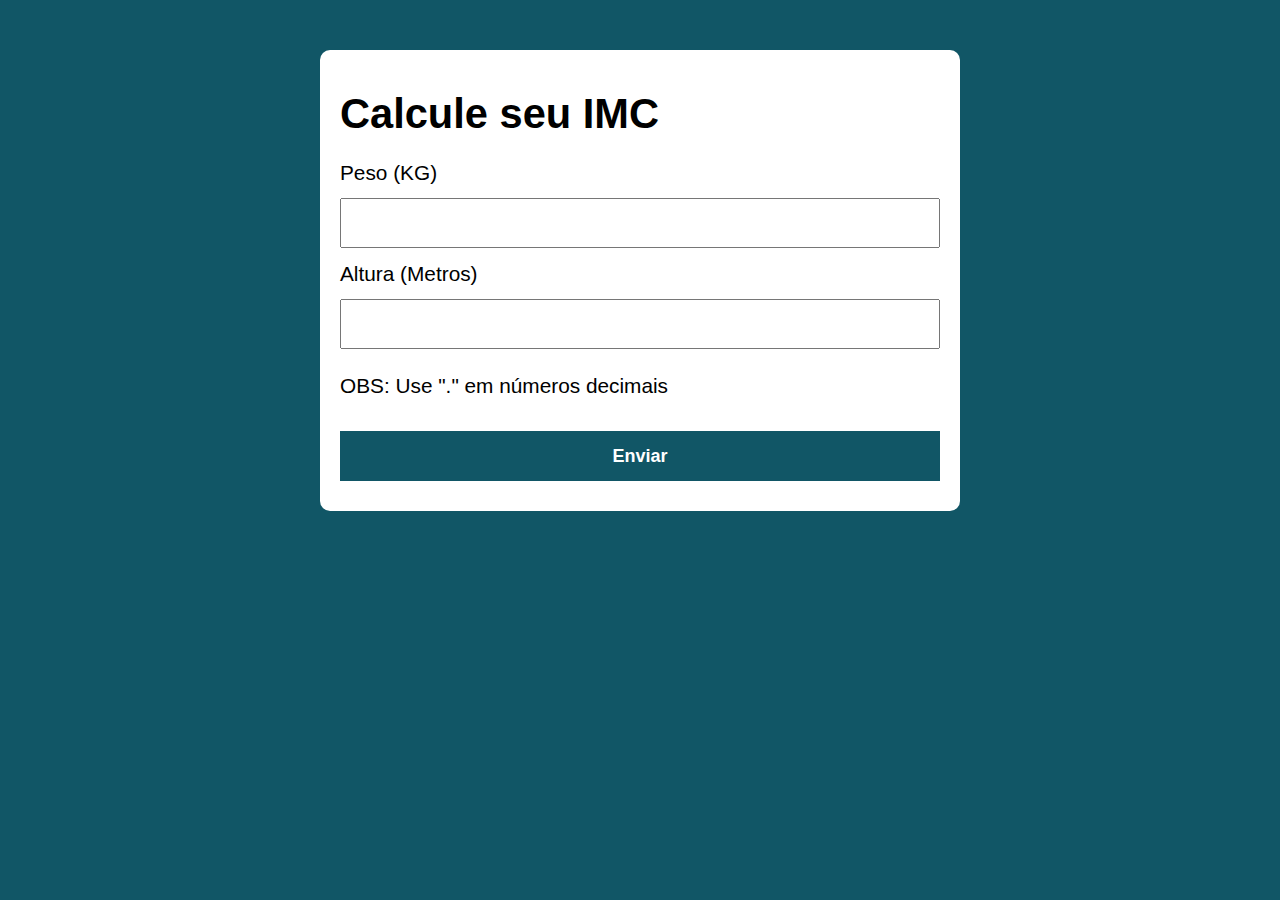
<file: imc/index.html>
<!DOCTYPE html>
<html lang="pt-BR">

<head>
  <meta charset="UTF-8">
  <meta name="viewport" content="width=device-width, initial-scale=1.0">
  <meta http-equiv="X-UA-Compatible" content="ie=edge">
  <title>Calcule seu IMC</title>
  <link rel="stylesheet" href="./assets/css/style.css">
</head>

<body>

  <section class="container">
    <h1>Calcule seu IMC</h1>
    <form action="/" id="form" method="post">
      <label for="peso">Peso (KG)</label>
      <input type="text" id="peso" name="peso">
      <label for="altura">Altura (Metros)</label>
      <input type="text" id="altura" name="altura">
      <p>OBS: Use "." em números decimais</p>
      <button type="submit">Enviar</button>
    </form>

    <div id="resultado"></div>
  </section>

  <script src="./assets/js/main.js"></script>
</body>

</html>
</file>
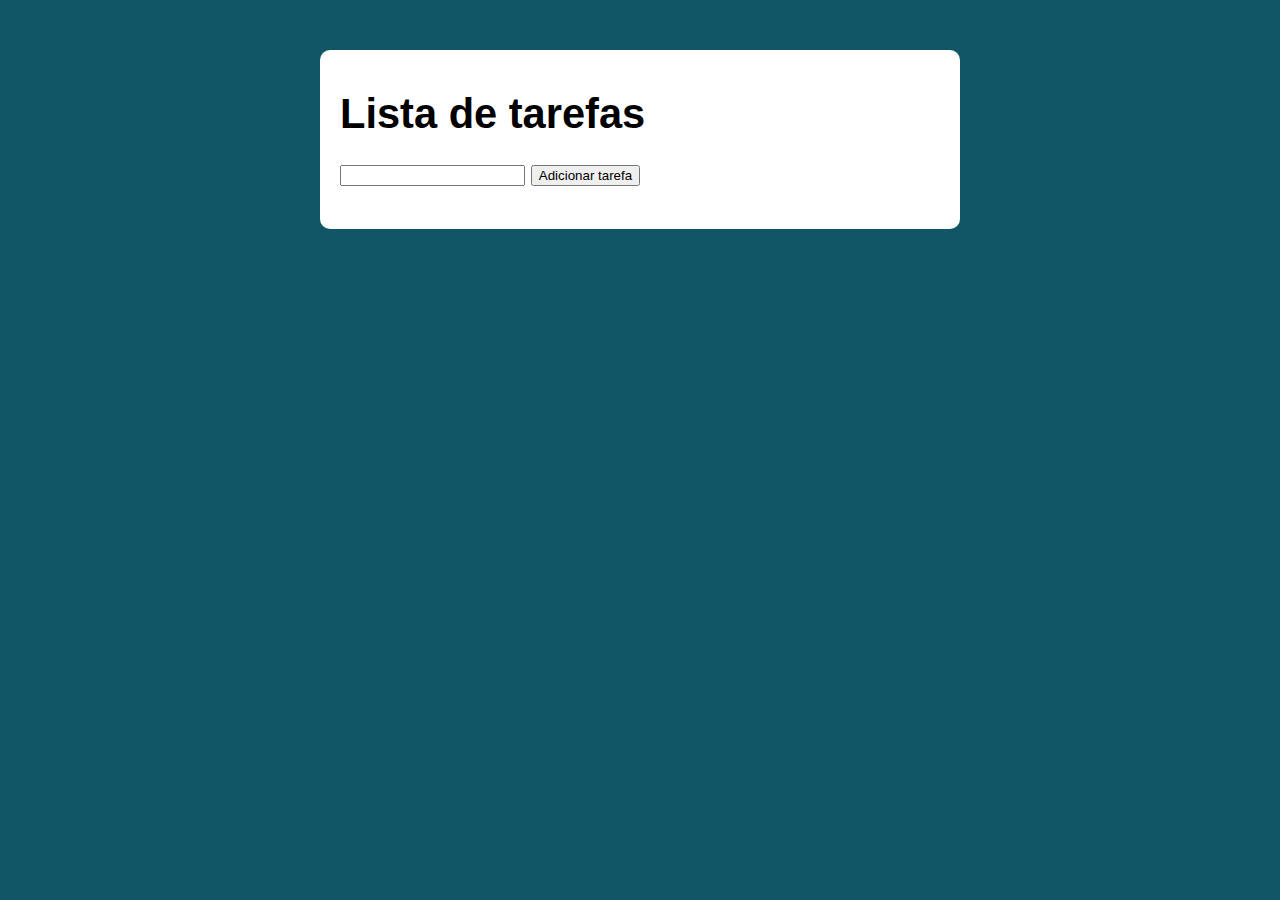
<file: lista_de_tarefas/index.html>
<!DOCTYPE html>
<html lang="pt-BR">

<head>
  <meta charset="UTF-8">
  <meta name="viewport" content="width=device-width, initial-scale=1.0">
  <meta http-equiv="X-UA-Compatible" content="ie=edge">
  <title>Lista de tarefas</title>
  <link rel="stylesheet" href="./assets/css/style.css">
</head>

<body>

  <section class="container">
    <h1>Lista de tarefas</h1>
    <p>
      <input type="text" class="input-tarefa">
      <button class="btn-tarefa">Adicionar tarefa</button>
    </p>

    <ul class="tarefas"></ul>
  </section>

  <script src="./assets/js/main.js"></script>
</body>

</html>
</file>
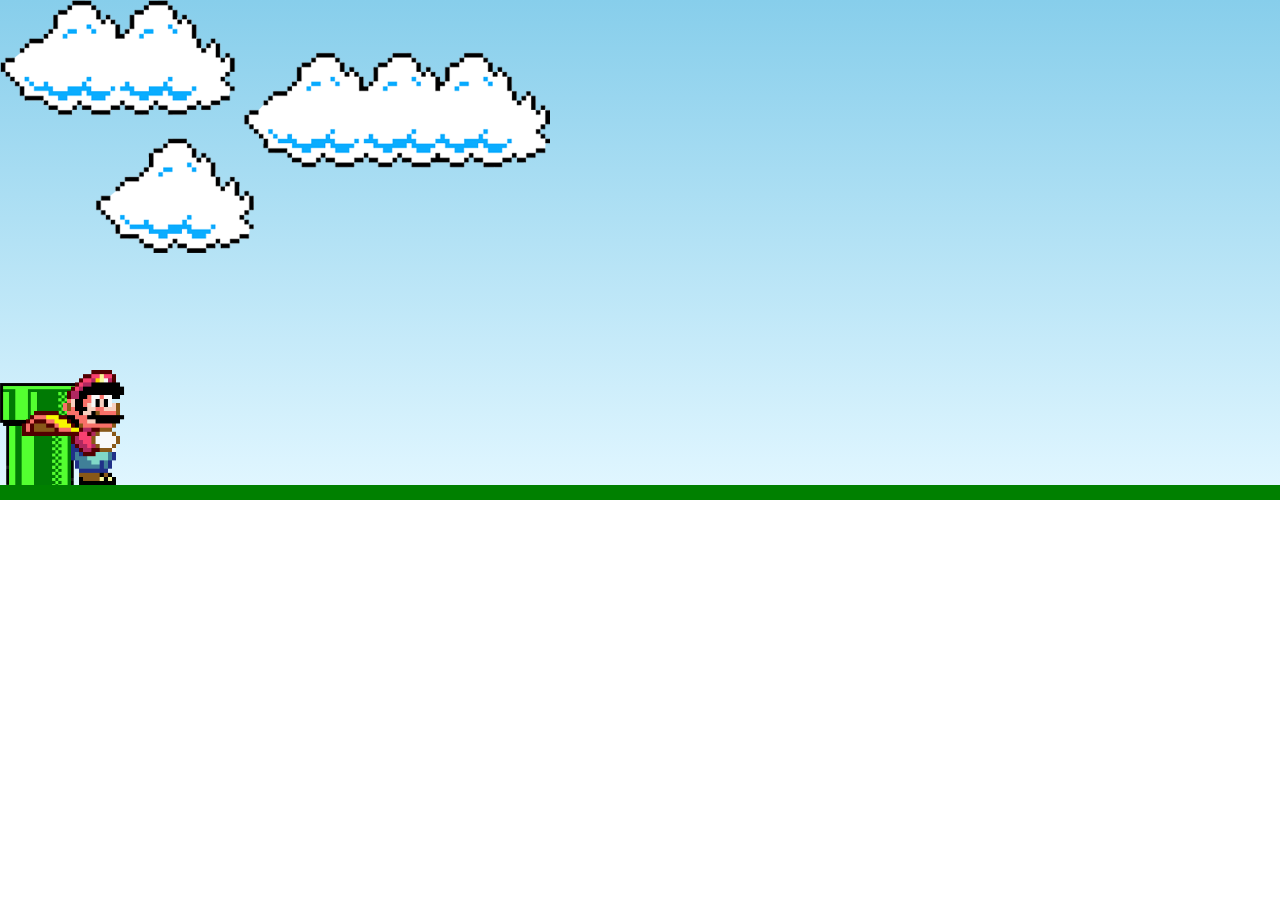
<file: Mario_Jump/index.html>
<!DOCTYPE html>
<html lang="pt-BR">
<head>
    <meta charset="UTF-8">
    <meta name="viewport" content="width=device-width, initial-scale=1.0">
    <title>Mario Jump</title>
    <link rel="stylesheet" href="css/style.css">
</head>
<body>
    <div class="game-board">
        <img src="images/clouds.png" class="clouds">
        <img src="images/pipe.png" class="pipe">
        <img src="images/mario.gif" class="mario">
    </div>
    <script src="js/main.js"></script>
</body>
</html>
</file>
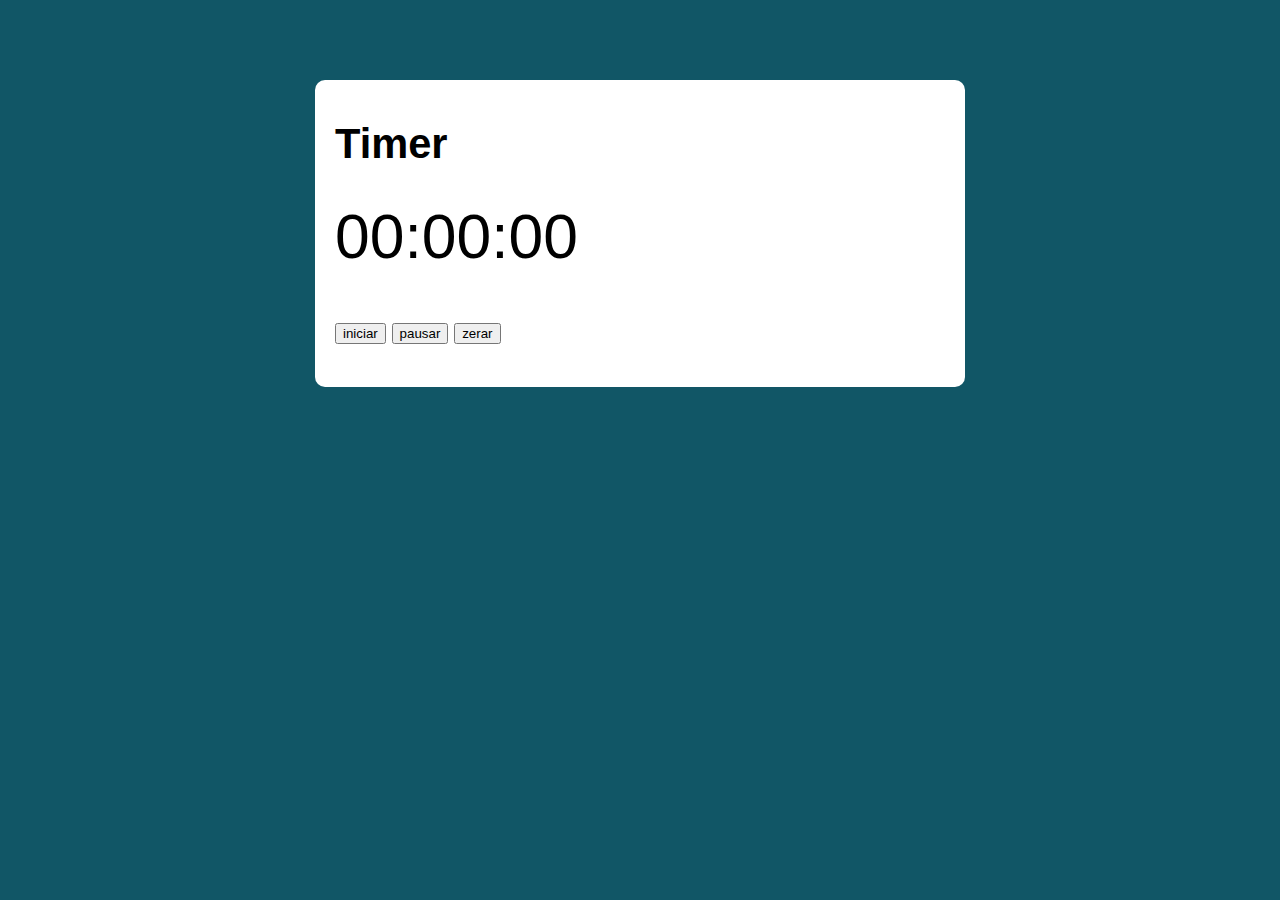
<file: timer/index.html>
<!DOCTYPE html>
<html lang="pt-BR">

<head>
  <meta charset="UTF-8">
  <meta name="viewport" content="width=device-width, initial-scale=1.0">
  <meta http-equiv="X-UA-Compatible" content="ie=edge">
  <title>Timer</title>
  <link rel="stylesheet" href="./assets/css/style.css">
</head>

<body>
  <div class="timer">
    <h1>
      Timer
    </h1>
    <p class="relogio">00:00:00</p>
    <p>
      <button class="iniciar">iniciar</button>
      <button class="pausar">pausar</button>
      <button class="zerar">zerar</button>
    </p>
  </div>
  <script src="./assets/js/main.js"></script>
</body>

</html>
</file>
<file: imc/assets/css/style.css>
:root {
  --primary-color: rgb(17, 86, 102);
  --primary-color-darker: rgb(9, 48, 56);
}

* {
  box-sizing: border-box;
  outline: 0;
}

body {
  margin: 0;
  padding: 0;
  background: var(--primary-color);
  font-family: 'Open sans', sans-serif;
  font-size: 1.3em;
  line-height: 1.5em;
}

.container {
  max-width: 640px;
  margin: 50px auto;
  background: #fff;
  padding: 20px;
  border-radius: 10px;
}

form input, form label, form button {
  display: block;
  width: 100%;
  margin-bottom: 10px;
}

form input {
  font-size: 24px;
  height: 50px;
  padding: 0 20px;
}

form input:focus {
  outline: 1px solid var(--primary-color);
}

form button {
  border: none;
  background: var(--primary-color);
  color: #fff;
  font-size: 18px;
  font-weight: 700;
  height: 50px;
  cursor: pointer;
  margin-top: 30px;
}

form button:hover {
  background: var(--primary-color-darker);
}

.paragrafo-resultado {
  background: rgb(109, 255, 182);
  padding: 10px 20px;
}

.bad {
  background-color: coral;
  padding: 10px 20px;
}
</file>
<file: lista_de_tarefas/assets/css/style.css>
:root {
  --primary-color: rgb(17, 86, 102);
  --primary-color-darker: rgb(9, 48, 56);
}

* {
  box-sizing: border-box;
  outline: 0;
}

body {
  margin: 0;
  padding: 0;
  background: var(--primary-color);
  font-family: 'Open sans', sans-serif;
  font-size: 1.3em;
  line-height: 1.5em;
}

.container {
  max-width: 640px;
  margin: 50px auto;
  background: #fff;
  padding: 20px;
  border-radius: 10px;
}

form input, form label, form button {
  display: block;
  width: 100%;
  margin-bottom: 10px;
}

form input {
  font-size: 24px;
  height: 50px;
  padding: 0 20px;
}

form input:focus {
  outline: 1px solid var(--primary-color);
}

form button {
  border: none;
  background: var(--primary-color);
  color: #fff;
  font-size: 18px;
  font-weight: 700;
  height: 50px;
  cursor: pointer;
  margin-top: 30px;
}

form button:hover {
  background: var(--primary-color-darker);
}
</file>
<file: Mario_Jump/css/style.css>
* {
    margin: 0;
    padding: 0;
    box-sizing: border-box;
}

.clouds {
    position: absolute;
    width: 550px;
    animation: clouds-animation 20s infinite linear;
}

.game-board {
    width: 100%;
    height: 500px;
    border-bottom: 15px solid green;
    margin: 0 auto;
    position: relative;
    overflow: hidden;
    background: linear-gradient(#87CEEB, #E0F6FF);
}

.pipe {
    position: absolute;
    bottom: 0;
    width: 80px;
    animation: pipe-animation 1.5s infinite linear;
}

.mario {
    width: 150px;
    position: absolute;
    bottom: 0;
}

.jump {
    animation: jump 500ms ease-out;
}

@keyframes pipe-animation {
    from {
        right: -80px;
    }
    to {
        right: 100%;
    }
}

@keyframes jump {    
    0% {
        bottom: 0;
    }
    40% {
        bottom: 180px;
    }
    50% {
        bottom: 180px;
    }
    60% {
        bottom: 180px;
    }
    100% {
        bottom: 0;
    }
}

@keyframes clouds-animation {
    from {
        right: -550px;
    }
    to {
        right: 100%;
    }
}
</file>
<file: timer/assets/css/style.css>
:root {
  --primary-color: rgb(17, 86, 102);
  --primary-color-darker: rgb(9, 48, 56);
}

* {
  box-sizing: border-box;
  outline: 0;
}

body {
  margin: 0;
  padding: 0;
  background: var(--primary-color);
  font-family: 'Open sans', sans-serif;
  font-size: 1.3em;
  line-height: 1.5em;
}

.timer {
  max-width: 650px;
  margin: 80px auto;
  background: #fff;
  padding: 20px;
  border-radius: 10px;
}

.relogio {
  font-size: 3em;
}

.pausado {
  color: red;
}
</file>
